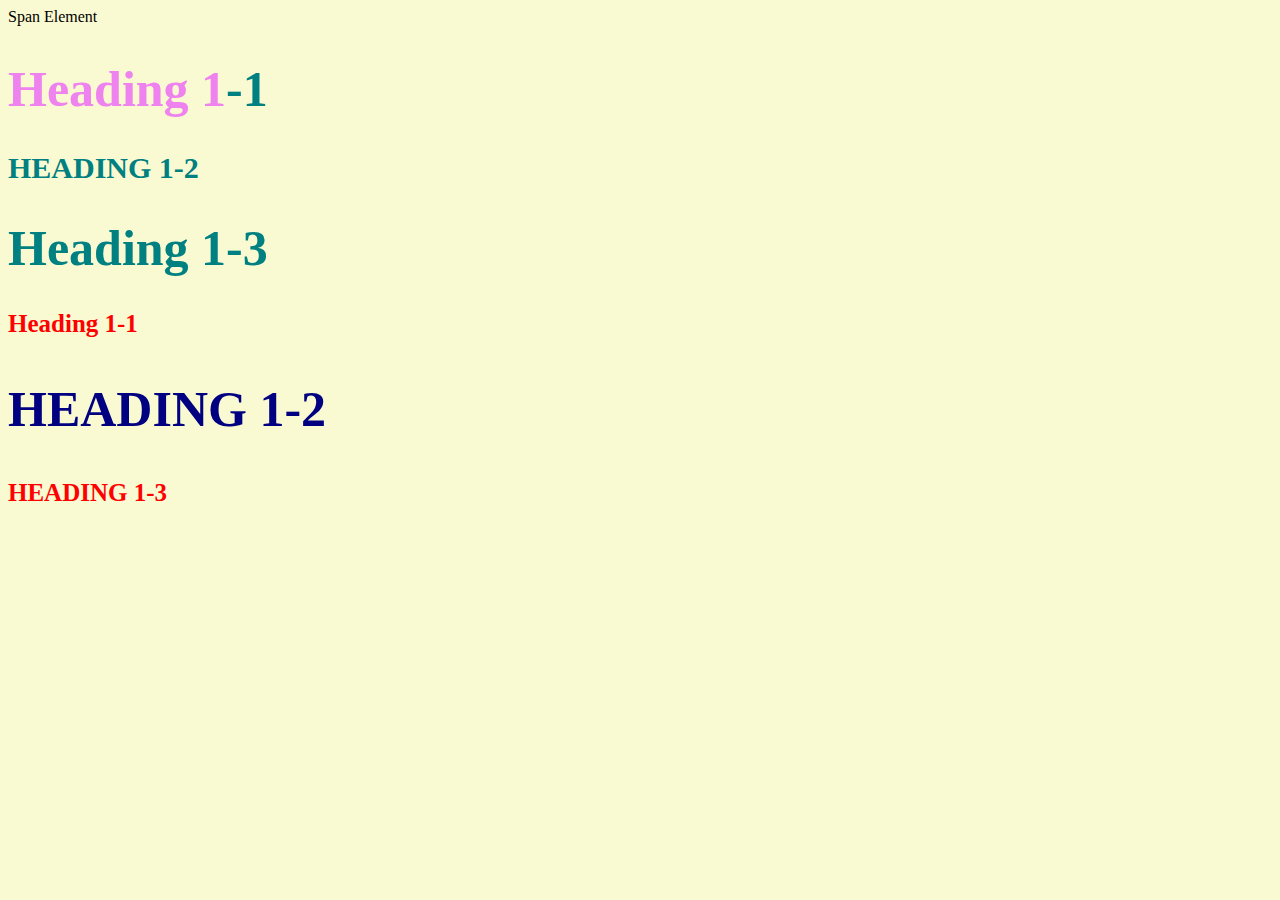
<file: style-test.html>
<!DOCTYPE html>
<html>
<head>
	<meta charset="utf-8">
	<meta name="viewport" content="width=device-width, initial-scale=1">
	<title>Style Test</title>
	<link rel="stylesheet" type="text/css" href="css/test.css">
</head>
<body>
	<span>Span Element</span>
	<h1 class="big"><span>Heading 1</span>-1</h1>
	<h1 class="uppercase">Heading 1-2</h1>
	<h1 class="big">Heading 1-3</h1>
	<h2>Heading 1-1</h1>
	<h2 class="big uppercase">Heading 1-2</h1>
	<h2 class="uppercase">Heading 1-3</h1>

</body>
</html>
</file>
<file: css/test.css>
body{
	background-color: lightgoldenrodyellow;
}
h1{
	font-size: 30px;
	color: teal;
}

h2{
	color: red;
	font-size: 25px;
}

.big{
	font-size: 50px;
}
.uppercase{
	text-transform: uppercase;
}

.big.uppercase{
	color: navy;
}
h1 span{
	color: violet;
}
</style>
</file>
